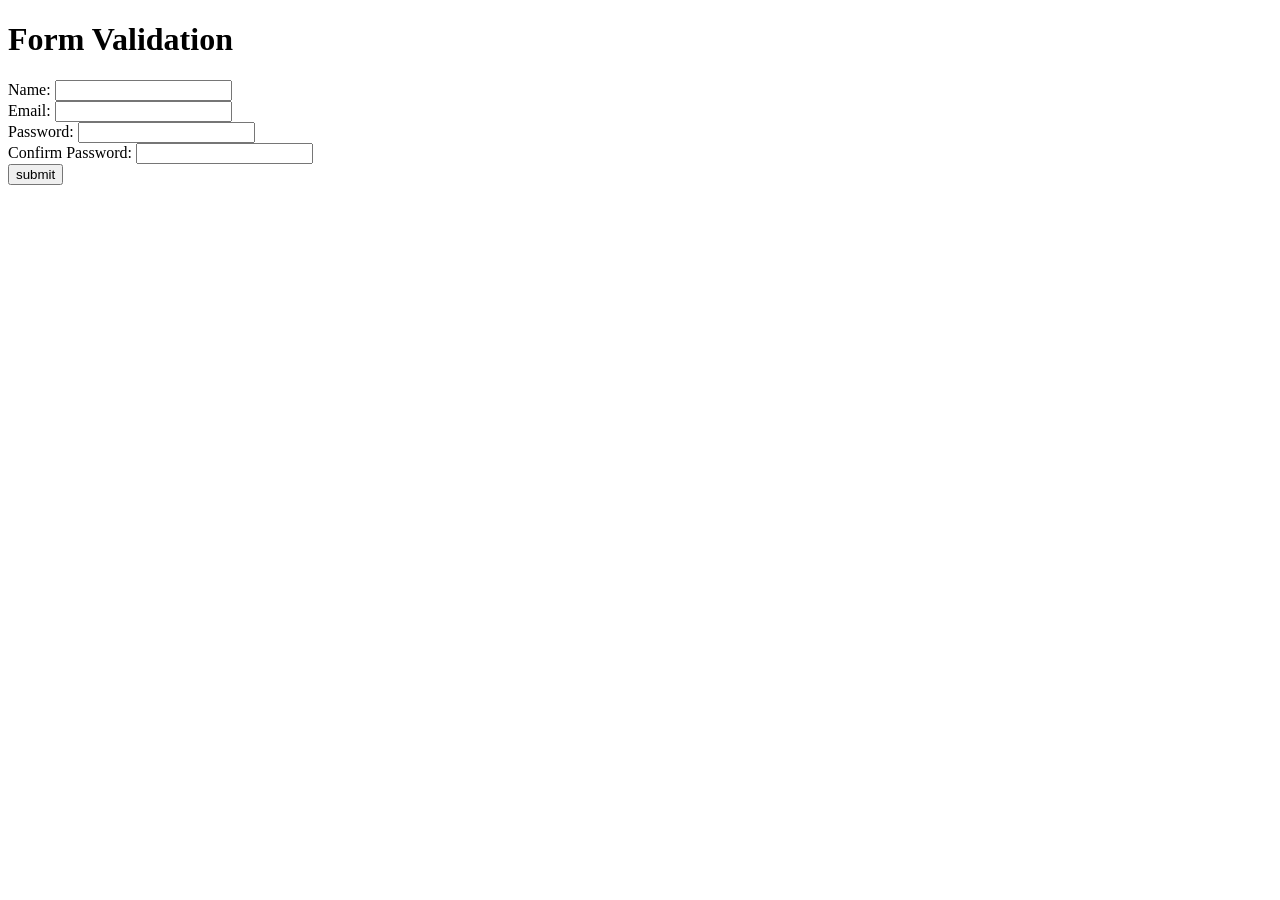
<file: Form Validation/index.html>
<!DOCTYPE html>
<html lang="en">

<head>

    <title>File validation</title>
    <link href="style.css">
    <script src="./app.js"></script>
</head>

<body>
    <h1> Form Validation</h1>
    <form onsubmit="return validateForm()">
        <div class="formvalidation" >
            Name: <input type="text" id="name" name="Name"><b><span id="errorName"></span></b>
        </div>

        <div class="formvalidation" id="email">
            Email: <input type="email" name="Email"><b><span id="error"></span></b>
        </div>

        <div class="formvalidation" >
            Password: <input type="password" id="pass1" name="password1"><b><span id="errorPass1"></span></b>
        </div>
        <div class="formvalidation" >
            Confirm Password: <input type="password" id="pass2" name="password2"><b><span class="error"></span></b>
        </div>
        <div id="errorP"></div>
        <input type="button" name="submit" value="submit" id="button" onclick="return validateForm()">
    </form>
</body>

</html>
</file>
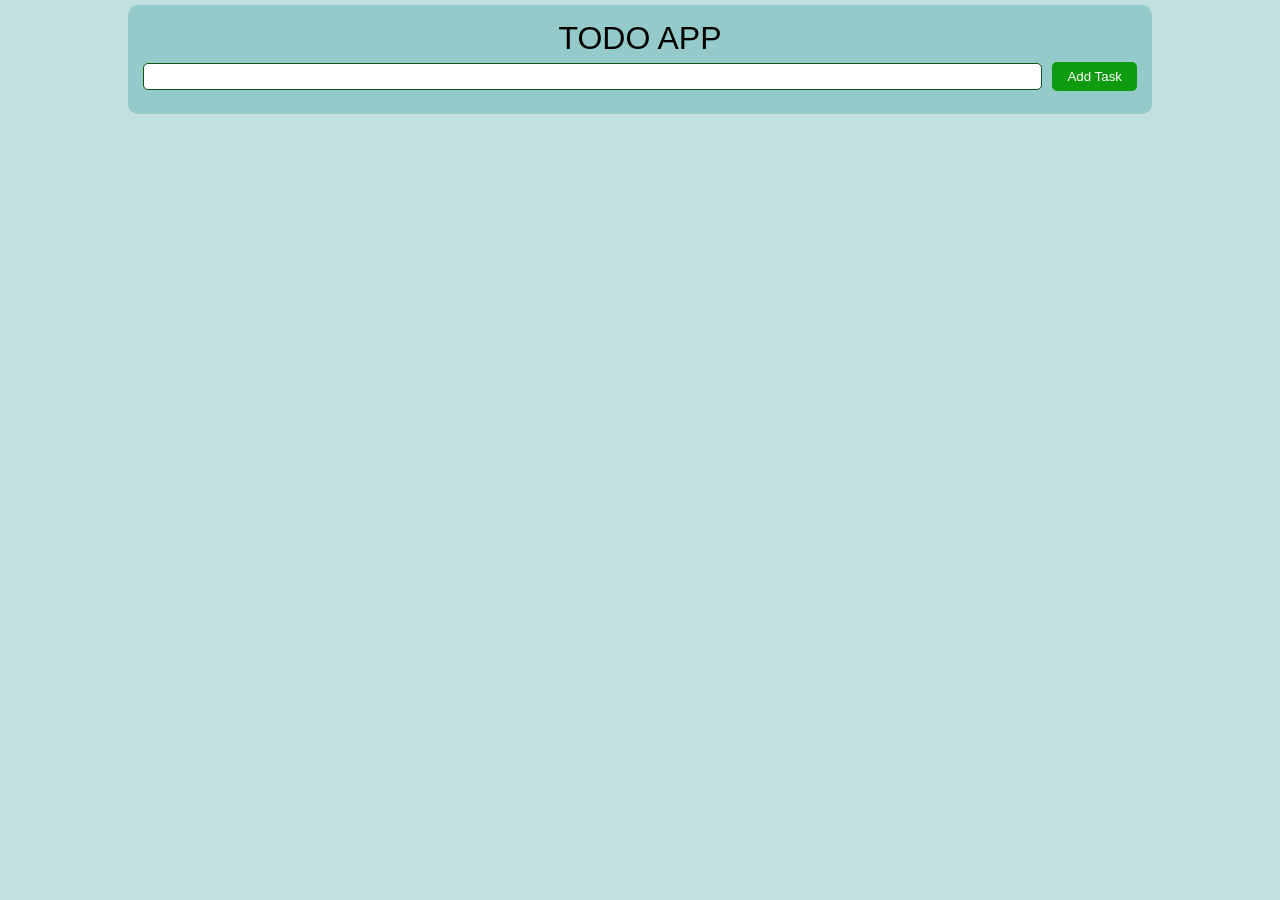
<file: Todo App/index.html>
<!DOCTYPE html>
<html lang="en">

    <head>
        <meta charset="UTF-8">
        <meta http-equiv="X-UA-Compatible" content="IE=edge">
        <meta name="viewport" content="width=device-width, initial-scale=1.0">
        <link rel="stylesheet" href="style.css">
        <title>Todo</title>
      </head>

    <body>
        <div class="container">
            <div class="hero-title">
                <h1>TODO APP</h1>
            </div>
            <div class="input-section">
                <form id="taskForm" method="post">
                    <input type="text" name="taskNameInput" id="taskNameInput" autocomplete="off" autofocus>
                    <button type="submit" id="submitBtn">Add Task</button>
                </form>
            </div>
            <div class="tasks-section">

            </div>
        </div>

        <script src="app.js"></script>
    </body>

</html>
</file>
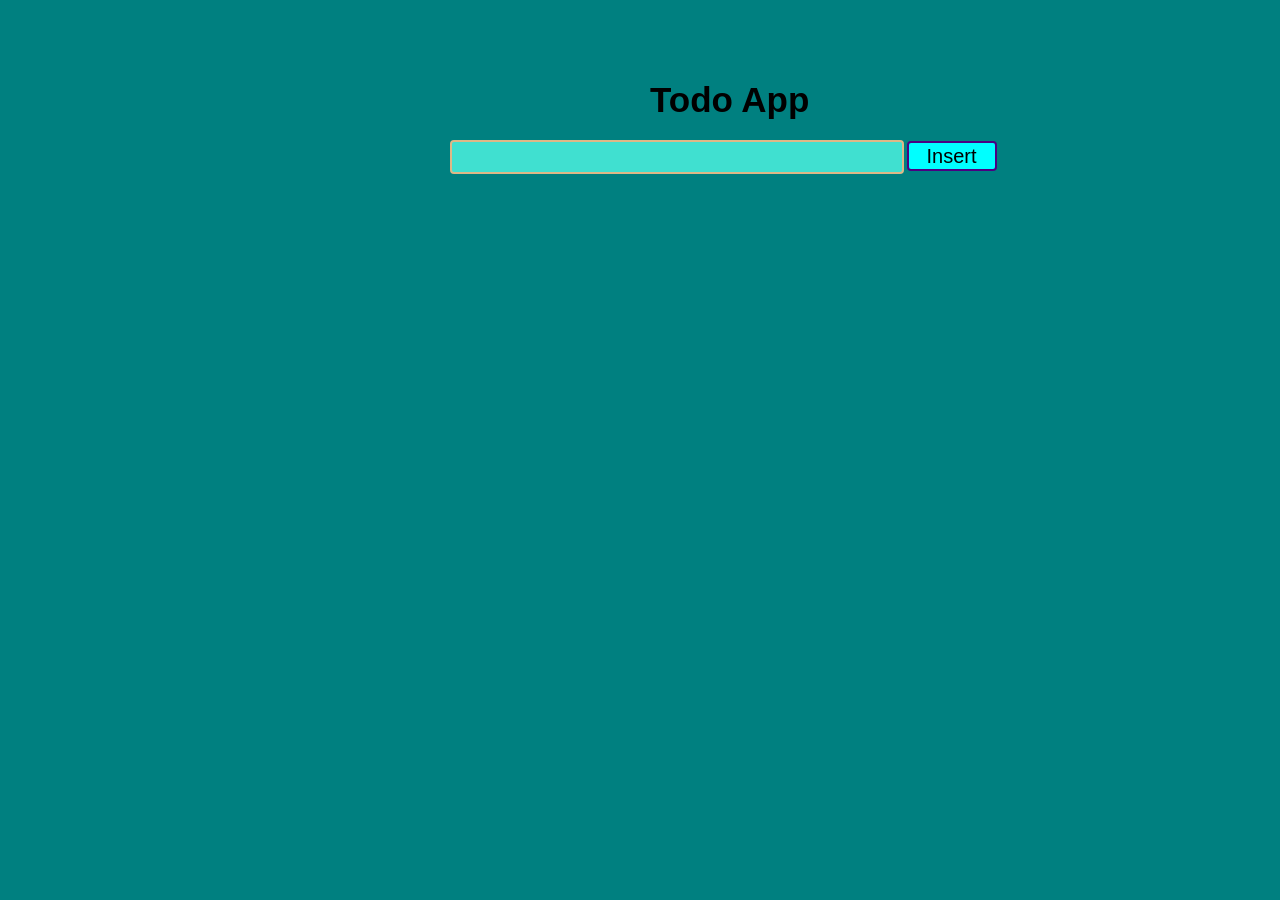
<file: classwork/Todo App/index.html>
<!DOCTYPE html>
<html lang="en">
  <head>
    <title>Document</title>
    <link rel="stylesheet" href="style.css">
  </head>
  <body>
    <h1 id="heading">Todo App</h1>
    <table>
        <div id="container">
            <input type="text" name="input-value" id="todo-list" />
            <button id="btn-display" onclick="show()">Insert</button>
        </div>
    </table>
    <script src="app.js"></script>
  </body>
</html>
</file>
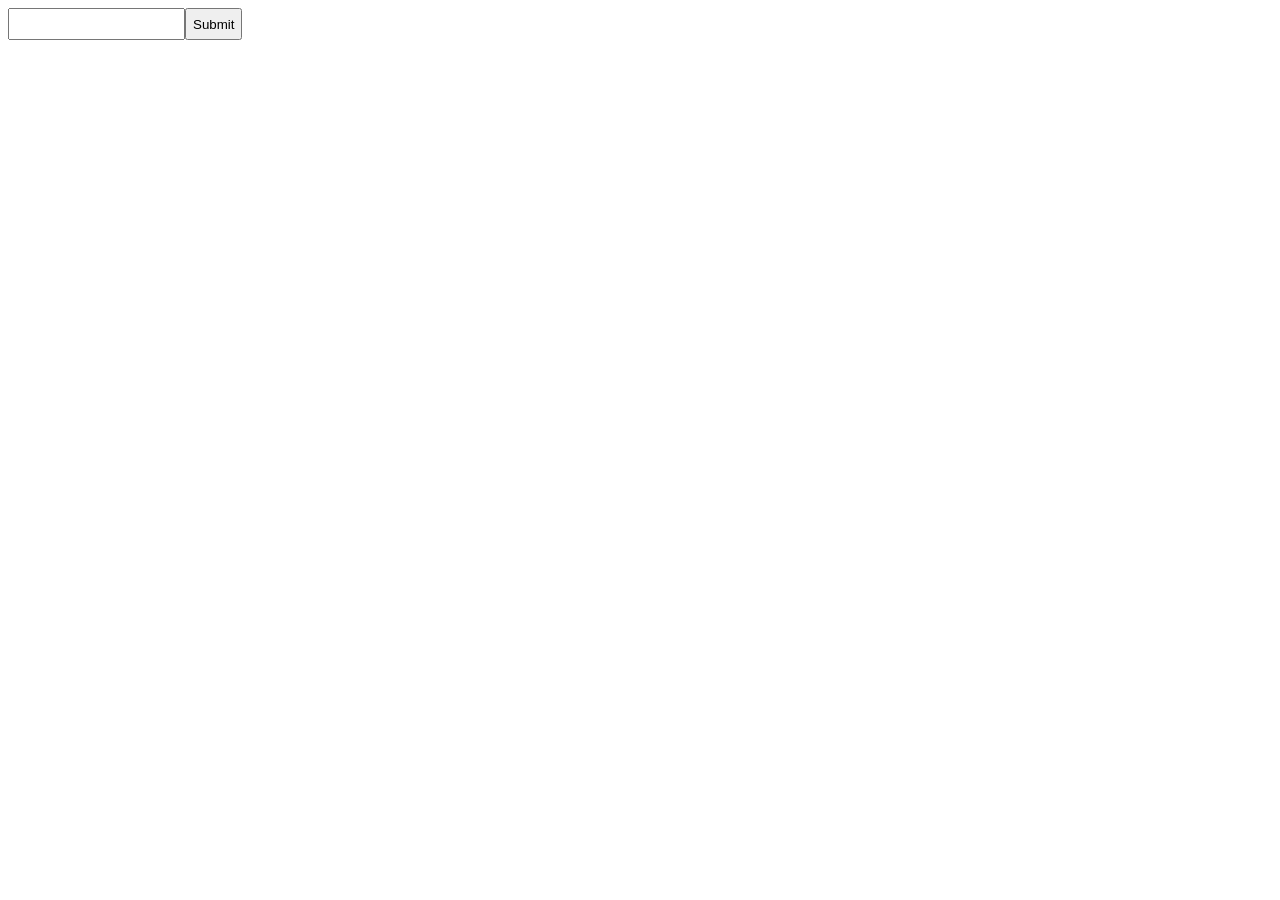
<file: Events/EventListeners/index.html>
<!DOCTYPE html>
<html lang="en">
  <head>
    <meta charset="UTF-8" />
    <meta http-equiv="X-UA-Compatible" content="IE=edge" />
    <meta name="viewport" content="width=device-width, initial-scale=1.0" />
    <title>Document</title>
    <link rel="stylesheet" href="style.css" />
  </head>
  <body>
    <div class="container">
      <input type="text" id="letters" />
      <button id="display" onclick="show()">Submit</button>
      <p id="view"></p>
    </div>
  </body>
  <script src="app.js"></script>
</html>
</file>
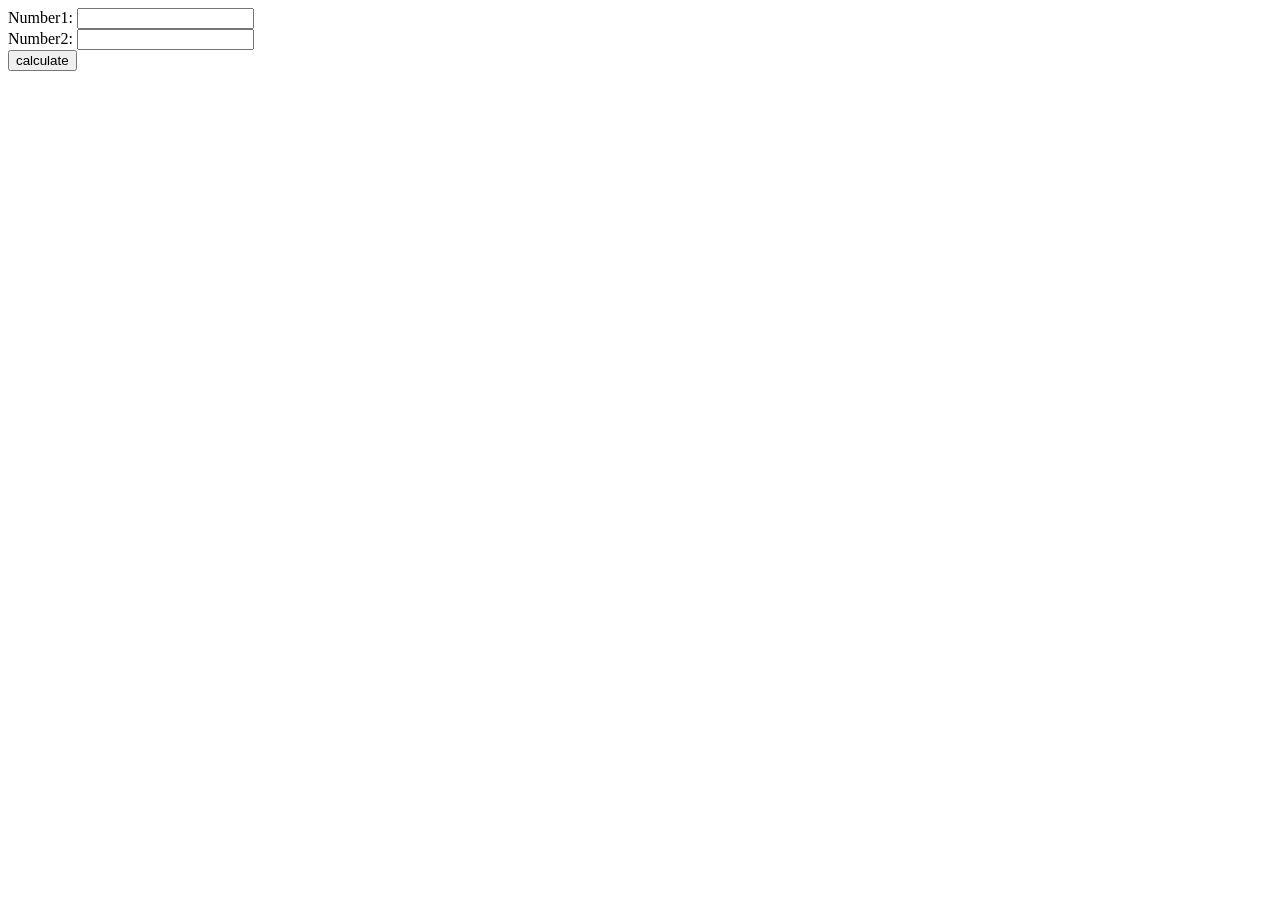
<file: classwork/addition.html>
<!DOCTYPE html>
<html lang="en">
<head>
    <title>Document</title>
</head>
<body>
    <label for="num1">Number1: </label>
    <input type="text" id="num1" >
    </br>
    <label for="num2">Number2: </label>
    <input type="text" id="num2" >
    </br>
    <input type="button" id="btn" name="submit" value="calculate" onclick="result()">
    <p id="msg"></p>
    <script>
        function result(){

            var n1 = document.getElementById('num1').value;
            var n2 = document.getElementById('num2').value;

          var add = parseInt(n1) + parseInt(n2);
        
        document.getElementById('msg').innerHTML =  add+ " is the result" ; 
        }
    </script>
</body>
</html>
</file>
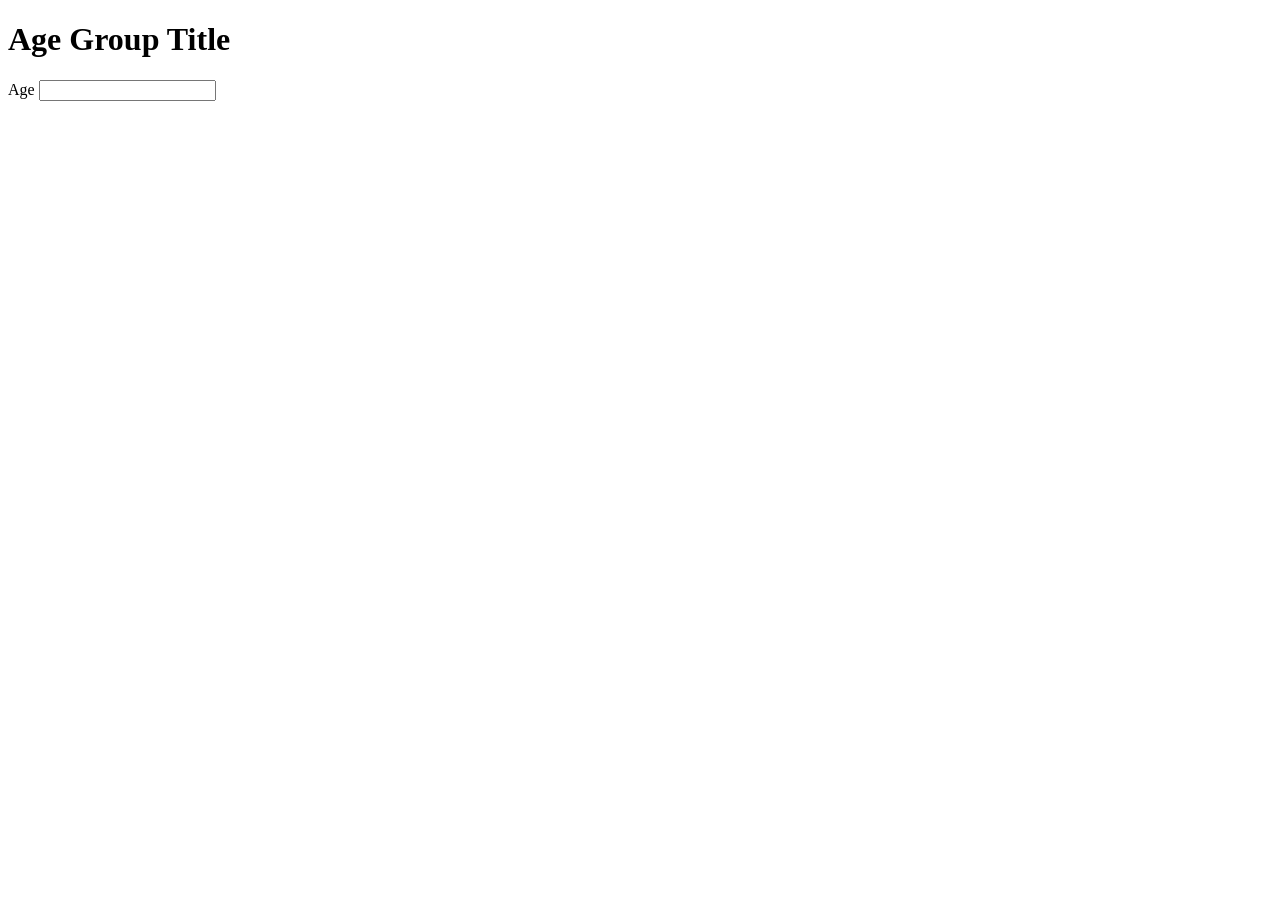
<file: classwork/age.html>
<!DOCTYPE html>
<html lang="en">
<head>
    <title>Document</title>
    <h1> Age Group Title</h1>
</head>
<body>
    <label for="age1">Age</label>
    <input type="number" id="ag" onkeyup="ageGroup()" >
    <p id="display"></p>
    <script>
        function ageGroup(){
            var age = document.getElementById('ag').value;

            if ( age < 0 && age > 100 ){
                document.getElementById('display').innerText = " The Age " +age + " is invalid"; 
            }
            else if ( age > 0 && age < 12){
                document.getElementById('display').innerText = " The Age " +age + " is a Child ";
            }
            else if ( age >= 12 && age< 19 ){
                document.getElementById('display').innerText = " The Age " +age + " is a Teenager";
            }
            else if ( age >=19 && age < 35){
                document.getElementById('display').innerText = " The Age "  +age + " is an Adult";
            }
            else if ( age >=35 && age < 55) {
                document.getElementById('display').innerText =  " The Age " +age+ " is Middle-Aged";
            }
            else if(age >55 && age <100){
                document.getElementById('display').innerText = " The Age " +age+ " is Old";
            }
            else {
                document.getElementById('display').innerText = " The Age " +age+ " is invalid";
            }
        }
    </script>
</body>
</html>
</file>
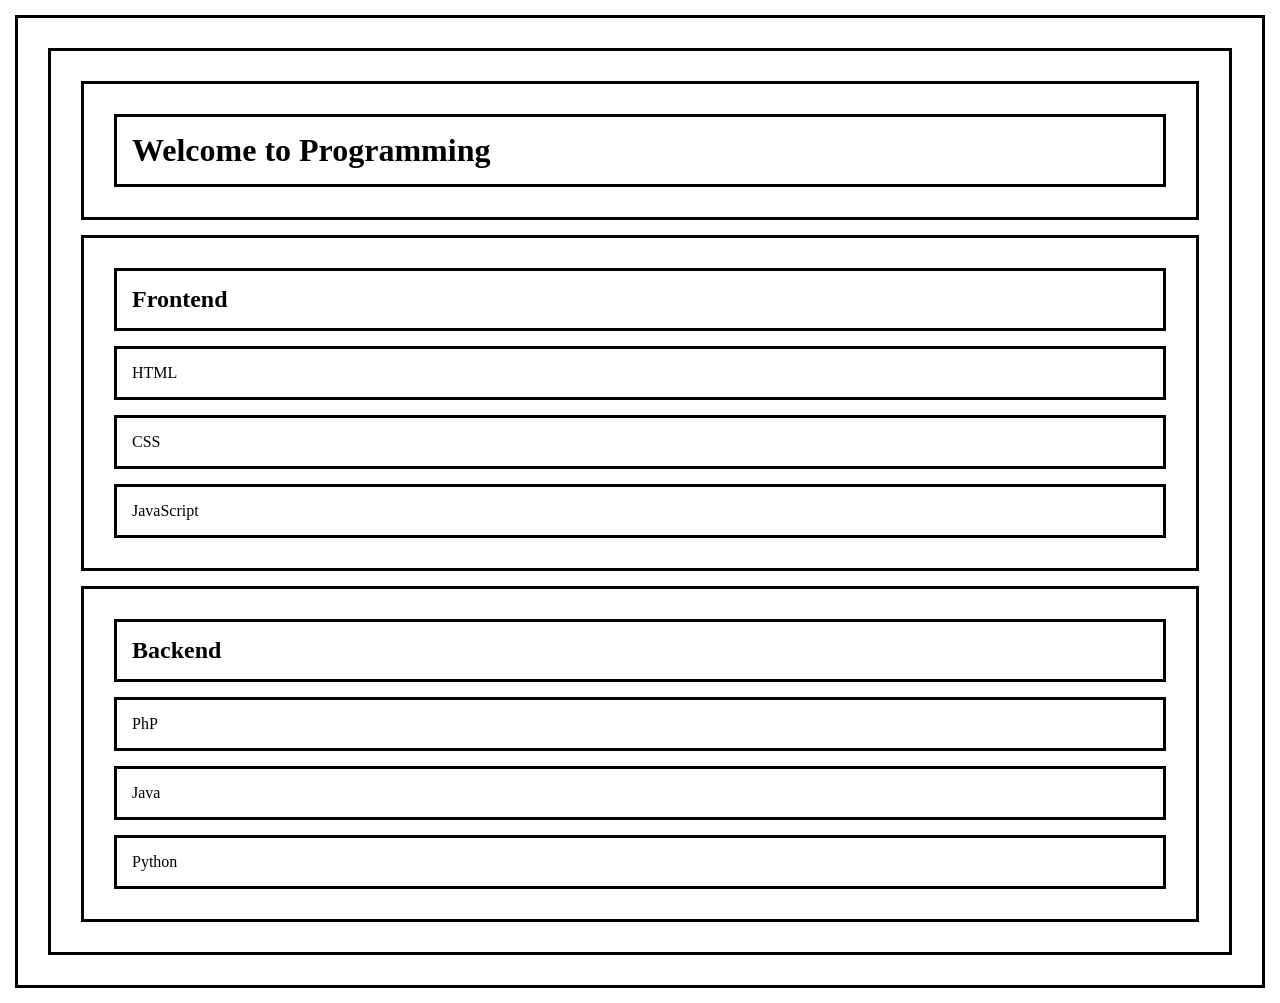
<file: classwork/DomTraversing.html>
<!DOCTYPE html>
<html lang="en">
  <head>
    <title>Document</title>
    <style>
      * {
        margin: 15px;
        padding: 15px;
        border: 3px solid black;
      }
    </style>
  </head>
  <body>
    <div class="container-0">
      <h1>Welcome to Programming</h1>
    </div>
    <div class="container-1">
      <h2>Frontend</h2>
      <p>HTML</p>
      <p>CSS</p>
      <p>JavaScript</p>
    </div>
    <div class="container-2">
      <h2>Backend</h2>
      <p>PhP</p>
      <p>Java</p>
      <p>Python</p>
    </div>
    <script>
      var pyth = $0;
    </script>
  </body>
</html>
</file>
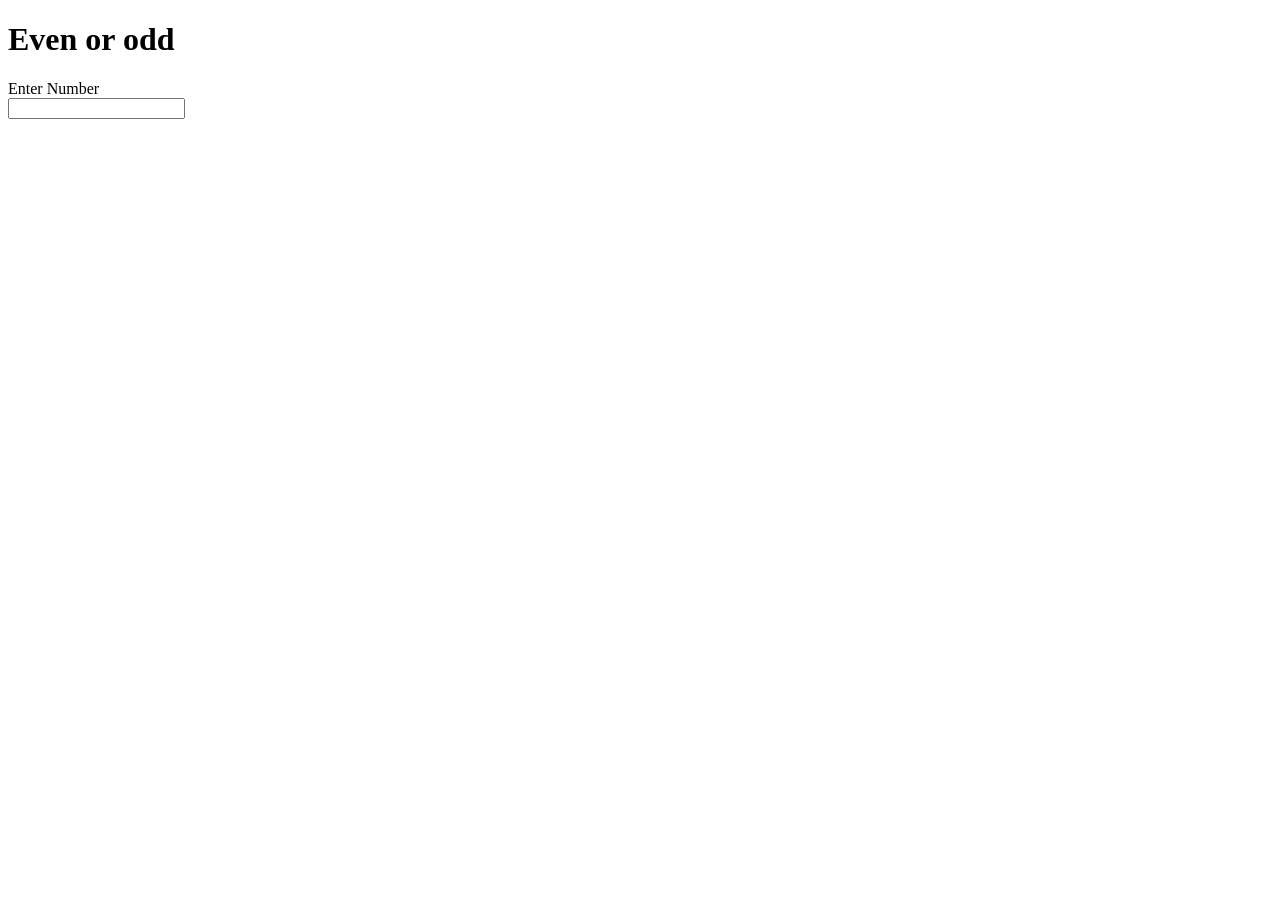
<file: classwork/even.html>
<!DOCTYPE html>
<html lang="en">
<head>
    <title>Document</title>
    <h1> Even or odd</h1>
</head>
<body>
   <label for="text">Enter Number</label></br>
   <input type="number" id="check" name="number" onkeyup="isCheck()">
   <span id="msg"></span>
   <script>
    function isCheck(){
        var num= document.getElementById('check').value;
    
        if( (num % 2) === 0 ){
            document.getElementById('msg').innerHTML = +num+" is an even number";
        }
        else{
            document.getElementById('msg').innerHTML = +num+" is an odd number";
        }

        if(num == ""){
            document.getElementById('msg').innerHTML = "";
        }
        
    }
   </script>
</body>
</html>
</file>
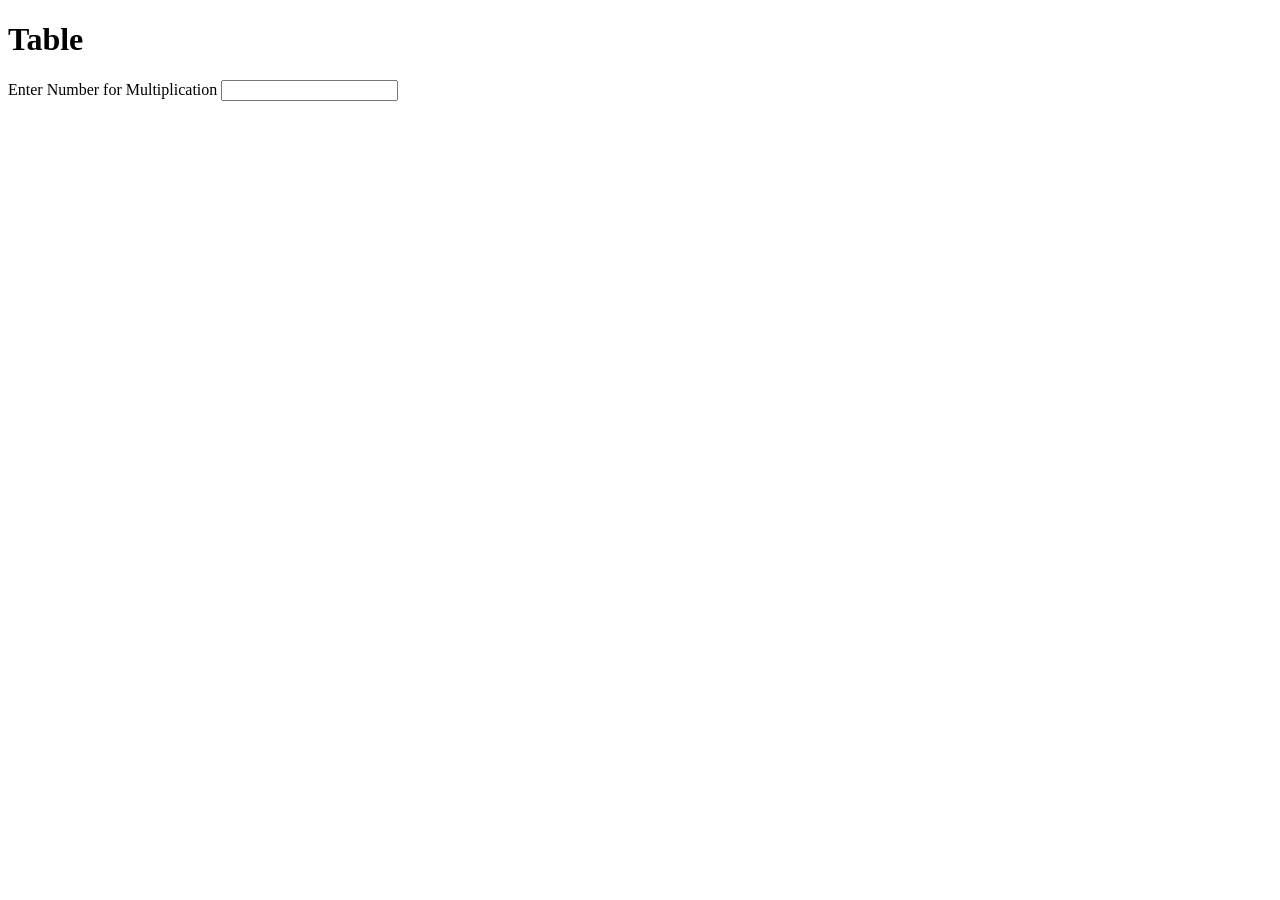
<file: classwork/multiple.html>
<!DOCTYPE html>
<html lang="en">
<head>
    <meta charset="UTF-8">
    <meta http-equiv="X-UA-Compatible" content="IE=edge">
    <meta name="viewport" content="width=device-width, initial-scale=1.0">
    <title>Document</title>
    <h1> Table </h1>
</head>
<body>
    <label for="number">Enter Number for Multiplication</label>
    <input type="number" id="check" onkeyup="multiply()">
    <div id="msg">

    </div>
    </br>
    
    <script>
        function multiply(){
            num = document.getElementById("check").value;
            msg = document.getElementById("msg");

            for (let i = 1; i<=10; i++){
                msg.innerHTML += num +"x"+ i + "=" + num*i + "<br>"; 
                
            }
        }
    </script>
</body>
</html>
</file>
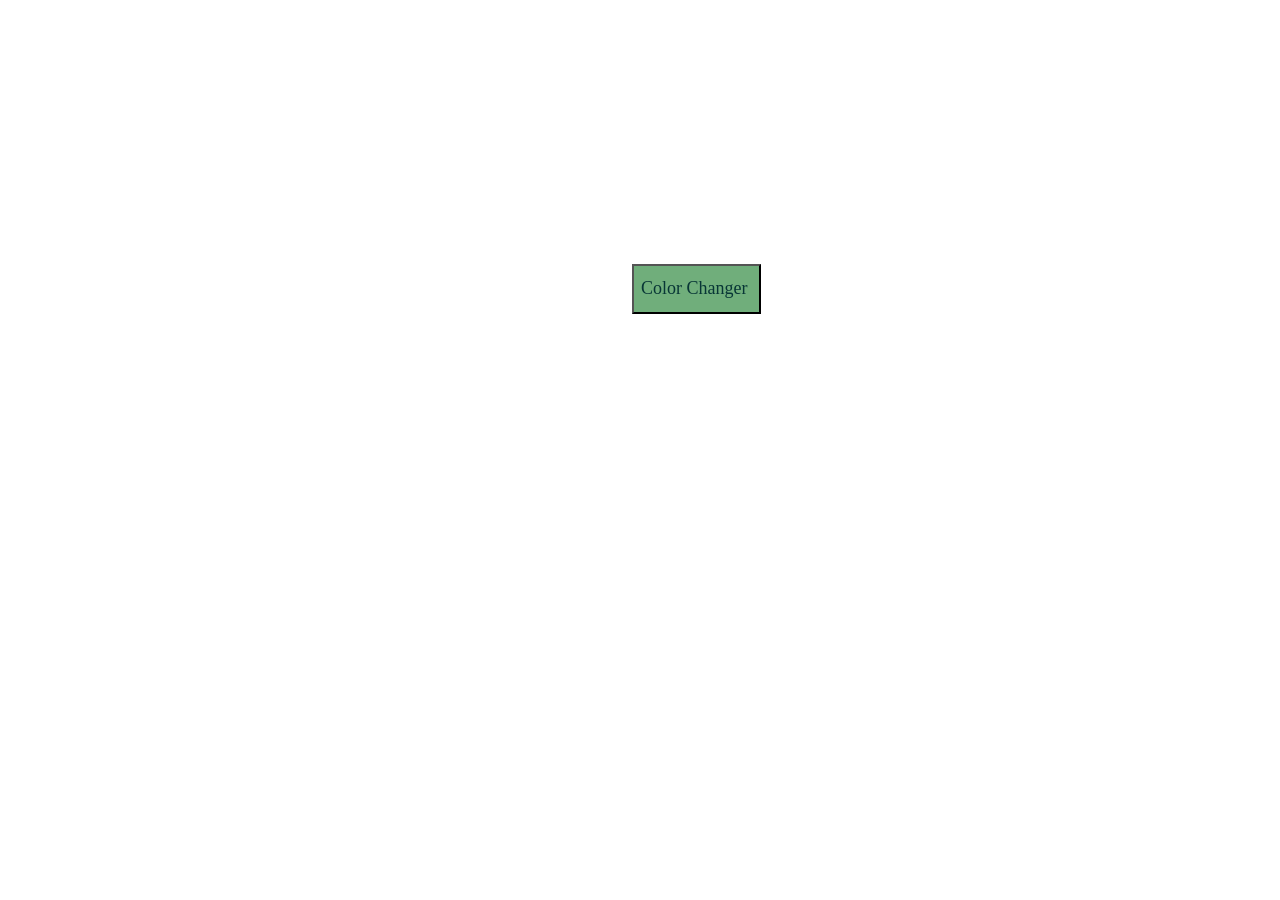
<file: classwork/node.html>
<html>
    <head>
        <title>Background Changer</title>
        <style>
            button{
                font-size: large;
                padding:12px 12px 13px 7px;
                font-family: Cambria, Cochin, Georgia, Times, 'Times New Roman', serif;
                color: rgb(8, 54, 54);
                background-color: rgb(112, 174, 123);
                cursor:pointer;
            }
            .container{
                padding-left: 39rem;
                padding-top: 16rem;
            } 
        </style>
    </head>
    <body>
        <div class="container">

            <button id="btn">Color Changer</button>
        </div>
        <script>
            var button = document.getElementById("btn");
             var body = document.body;
            var colors = ['red','green','blue','brown','yellow','violet','indigo'];
            button.addEventListener('click',changeBg)
l
            function changeBg (){
                var colorIndex = Math.floor(Math.random() * colors.length)
                body.style.backgroundColor = colors[colorIndex]
            }
        </script>
    </body>
    </html>
</file>
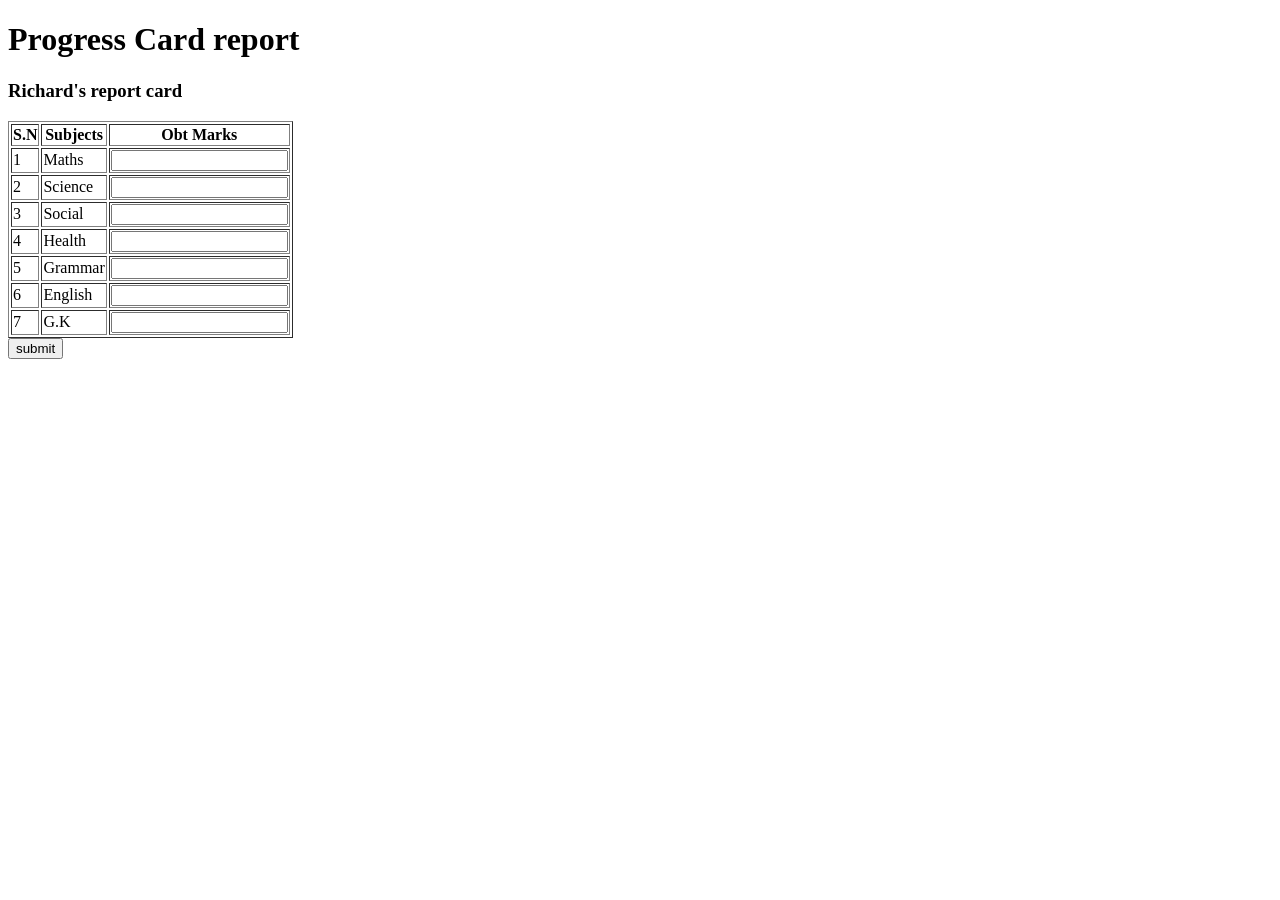
<file: classwork/report.html>
<!DOCTYPE html>
<html lang="en">

<head>
    <title>Document</title>
    <h1>Progress Card report</h1>
</head>

<body>
    <table border="1">
        <tr>
            <h3>Richard's report card </h3>
            <th> S.N </th>
            <th>Subjects</th>
            <th>Obt Marks</th>
        </tr>
        <tr>
            <td>1</td>
            <td>Maths</td>
            <td><input type="number" id="sub1"></td>
        </tr>
        <tr>
            <td>2</td>
            <td>Science</td>
            <td><input type="number" id="sub2"></td>
        </tr>
        <tr>
            <td>3</td>
            <td>Social</td>
            <td><input type="number" id="sub3"></td>
        </tr>
        <tr>
            <td>4</td>
            <td>Health</td>
            <td><input type="number" id="sub4"></td>
        </tr>
        <tr>
            <td>5</td>
            <td>Grammar</td>
            <td><input type="number" id="sub5"></td>
        </tr>
        <tr>
            <td>6</td>
            <td>English</td>
            <td><input type="number" id="sub6"></td>
        </tr>
        <tr>
            <td>7</td>
            <td>G.K</td>
            <td><input type="number" id="sub7"></td>
        </tr>
    </table>
    <input type="button" value="submit" id="btn" onclick="display()">
    <p id="show"></p>
    <p id="per"></p>
    <p id="result"></p>

    <script>
        
       function display(){
        var math = document.getElementById('sub1').value;
        var scien = document.getElementById('sub2').value;
        var soc = document.getElementById('sub3').value;
        var hel = document.getElementById('sub4').value;
        var gra = document.getElementById('sub5').value;
        var eng = document.getElementById('sub6').value;
        var gk = document.getElementById('sub7').value;


            const total = parseInt(math)+parseInt(scien)+parseInt(soc)+parseInt(hel)+parseInt(gra)+parseInt(eng)+parseInt(gk);
            const percen = parseFloat(total)/700 * 100;
            document.getElementById('show').innerHTML= "You obtained " +total+ " Marks";
            document.getElementById('per').innerHTML= "Your percentage is " +percen+ " Percent";
            if( math >=32 && scien >=32 && hel >=32 && gra >=32 && eng >=32 && gk >=32 ){
                document.getElementById('result').innerHTML = "YOU PASSED";
            }
            else{
                document.getElementById('result').innerHTML = "YOU FAILED";
            }
       }
    </script>
</body>

</html>
</file>
<file: Form Validation/style.css>
.formvalidation input{
    padding: 40px;
    width: 32px;
    height: 32px;

}
</file>
<file: Todo App/style.css>
* {
    margin: 0px;
    padding: 0px;
    font-family: Arial, Helvetica, sans-serif;
    font-weight: 100;
  }
  body {
    background-color: rgba(0, 128, 128, 0.24);
  }
  .container {
    margin: 5px 10%;
    background-color: rgba(0, 128, 128, 0.24);
    padding: 15px 15px;
    border-radius: 10px;
  }
  .tasks-section {
    align-items: center;
    justify-content: center;
    width: 100%;
    max-height: 80vh;
    overflow-y: scroll;
    margin-top: 8px;
    -ms-overflow-style: none; /* IE and Edge hide scrollbar*/
    scrollbar-width: none; /* Firefox hide scrollbar*/
  }
  .tasks-section::-webkit-scrollbar {
    /*hide scrollbar chrome*/
    display: none;
  }
  .task {
    display: flex;
    color: white;
    justify-content: space-between;
    align-items: center;
    margin-bottom: 5px;
    background-color: teal;
    border-radius: 8px;
    padding: 5px 15px;
  }
  .hero-title {
    display: flex;
    align-items: center;
    justify-content: center;
    margin-bottom: 5px;
  }
  .title {
    overflow-x: scroll;
    -ms-overflow-style: none; /* IE and Edge hide scrollbar*/
    scrollbar-width: none; /* Firefox hide scrollbar*/
    margin-right: 12px;
  }
  .title::-webkit-scrollbar {
    /*hide scrollbar chrome*/
    display: none;
  }
  button {
    padding: 5px 15px;
    border: none;
    background-color: red;
    border-radius: 5px;
    color: white;
    cursor: pointer;
    transition: 0.3s;
  }
  button:hover,
  button:focus,
  button:active {
    outline: none;
    background-color: rgb(148, 36, 36);
    box-shadow: 0 4px 8px 0 rgba(0, 0, 0, 0.2), 0 6px 20px 0 rgba(0, 0, 0, 0.19);
  }
  
  #taskForm {
    display: flex;
  }
  #submitBtn {
    background-color: rgb(15, 155, 15);
  }
  #submitBtn:hover,
  #submitBtn:focus,
  #submitBtn:active,
  #submitBtn:focus-visible {
    background-color: rgb(13, 85, 13);
  }
  input {
    min-height: 15px;
    flex-grow: 1;
    border-radius: 5px;
    margin: 1px 10px 1px 0px;
    padding: 5px 10px;
    border: none;
    outline: none;
  }
  input:focus {
    border: 1px solid rgb(13, 85, 13);
    outline: none;
  }
</file>
<file: classwork/Todo App/style.css>
* {
    margin: 0px;
    padding: 0px;
    outline: 0px;
    background-color: teal;
}

html{
    font-size: 62.5%;
}
#container{
    padding-left: 45rem;
    padding-top: 2rem;
}

input{
    width: 45rem;
    height: 3rem;
    border: 2px solid burlywood;
    border-radius: 4px;
    background-color: turquoise;
    font-size: 150%;
}

#btn-display{
    width:9rem;
    height: 3rem;
    background-color: aqua;
    font-size: 200%;
    border: 2px solid indigo;
    border-radius: 4px;
}

#heading {
    padding-left: 65rem;
    padding-top: 8rem;
    font-family: 'Segoe UI', Tahoma, Geneva, Verdana, sans-serif;
    font-size: 350%;
}

p{
    padding-left: 49rem;
    padding-top: 2rem;
    font-size: 250%;
}
table {
    background-color: beige;
}
</file>
<file: Events/EventListeners/style.css>
div{
    display: flex;
}
</file>
